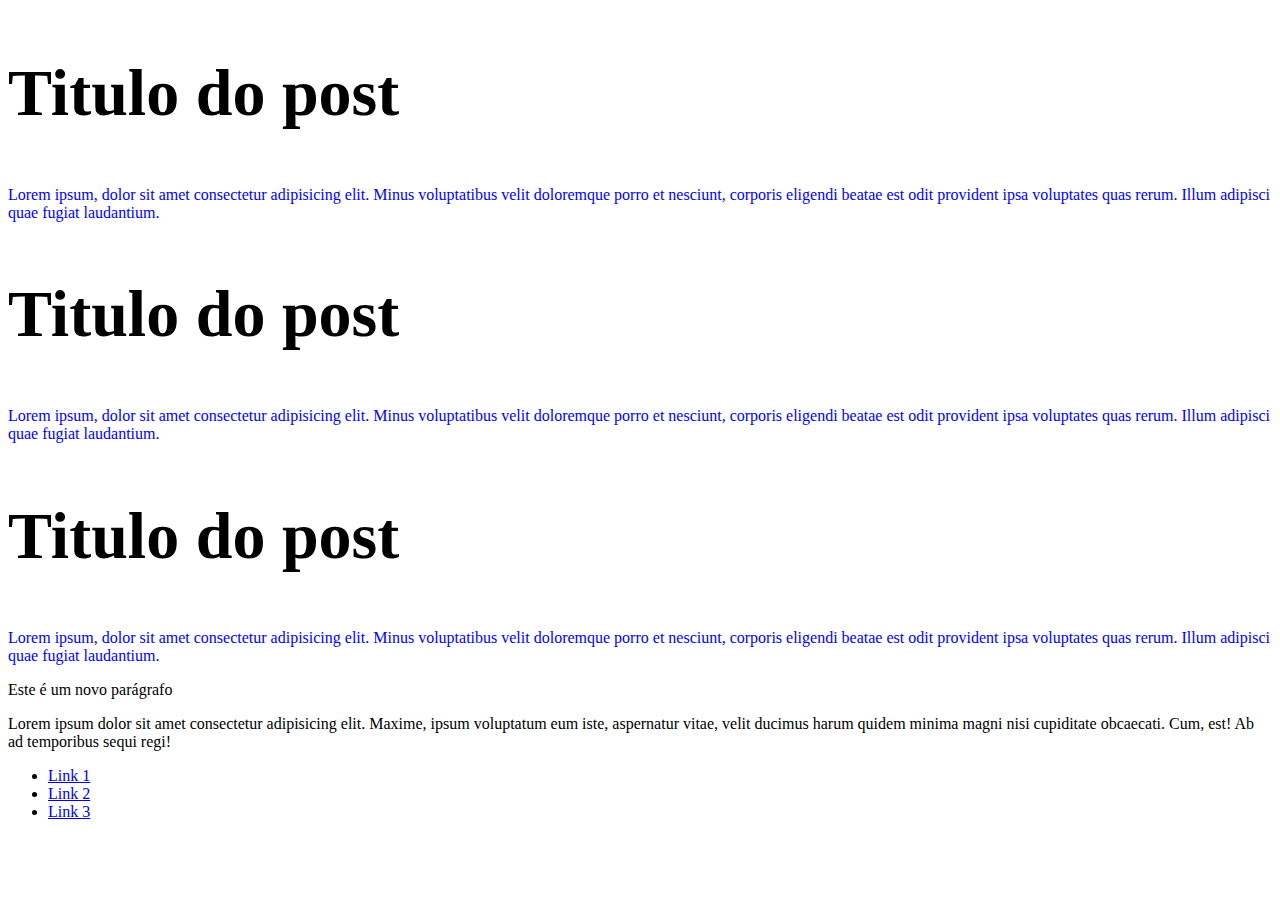
<file: DOM-selecao/index.html>
<!DOCTYPE html>
<html lang="pt-br">

<head>
    <meta charset="UTF-8">
    <meta name="viewport" content="width=device-width, initial-scale=1.0">
    <title>Dom - Seleção </title>
    <link rel="stylesheet" href="css/styles.css">
</head>

<body>
    <div id="content">
        <h2> Titulo do post</h2>
        <p class="text">
            Lorem ipsum, dolor sit amet consectetur adipisicing elit. Minus voluptatibus velit doloremque porro et
            nesciunt, corporis eligendi beatae est odit provident ipsa voluptates quas rerum. Illum adipisci quae fugiat
            laudantium.
        </p>

        <h2> Titulo do post</h2>
        <p class="text">
            Lorem ipsum, dolor sit amet consectetur adipisicing elit. Minus voluptatibus velit doloremque porro et
            nesciunt, corporis eligendi beatae est odit provident ipsa voluptates quas rerum. Illum adipisci quae fugiat
            laudantium.
        </p>

        <h2> Titulo do post</h2>
        <p class="text">
            Lorem ipsum, dolor sit amet consectetur adipisicing elit. Minus voluptatibus velit doloremque porro et
            nesciunt, corporis eligendi beatae est odit provident ipsa voluptates quas rerum. Illum adipisci quae fugiat
            laudantium.
        </p>

    </div>
    <div id="feature">
        <p>
            Lorem ipsum dolor sit amet consectetur adipisicing elit. Maxime, ipsum voluptatum eum iste, aspernatur
            vitae, velit ducimus harum quidem minima magni nisi cupiditate obcaecati. Cum, est! Ab ad temporibus sequi
            regi!
        </p>
    </div>

    <div class="links">
        
        <ul>
            <li><a href="#" class="link">Link 1</a></li>
            <li><a href="#" class="link">Link 2</a></li>
            <li><a href="#" class="link">Link 3</a></li>
        </ul>
    </div>


    <!-- relação do scritp JS -->
    <script src="js/scripts.js"></script>
</body>

</html>
</file>
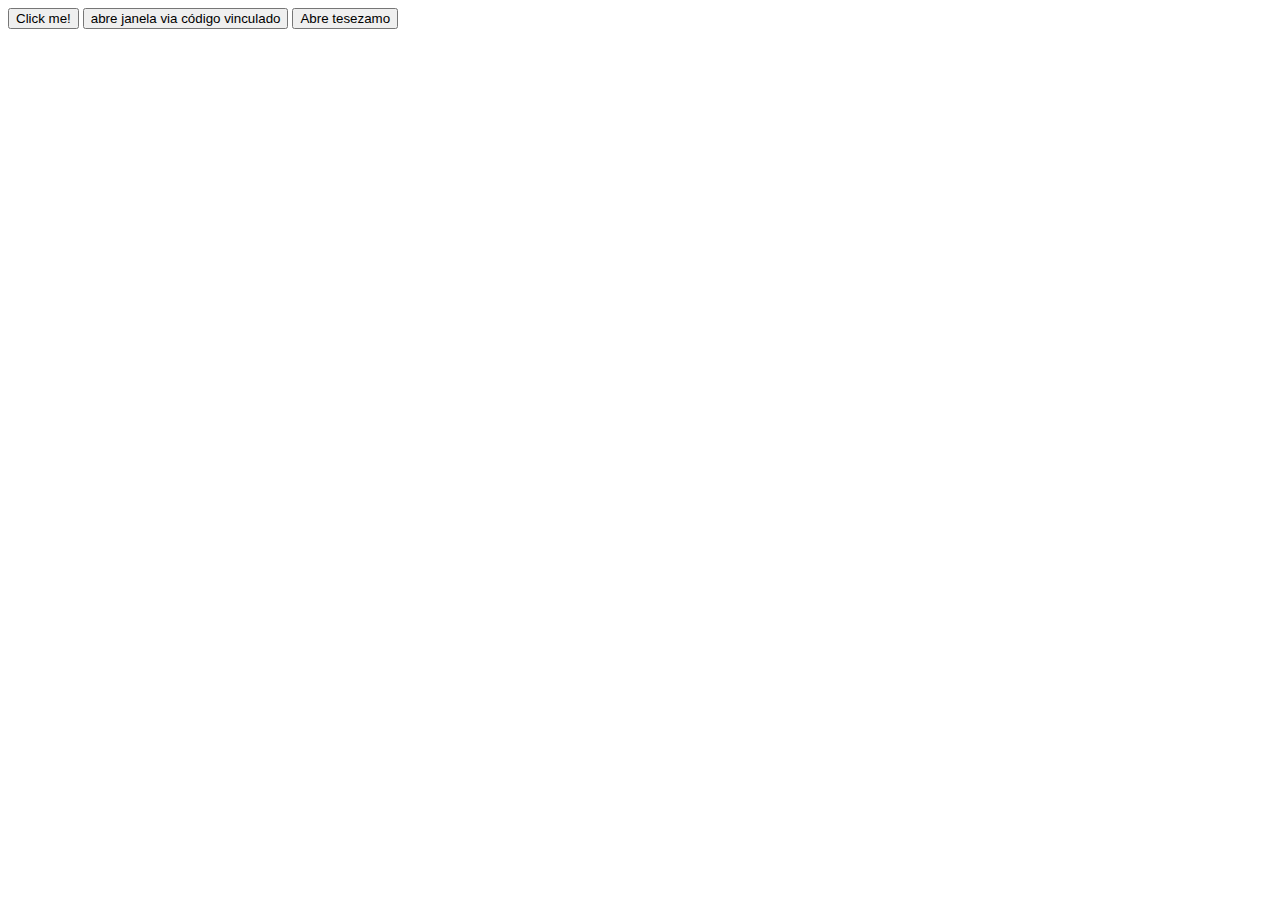
<file: DOM/index.html>
<!DOCTYPE html>
<html lang="en">

<head>
    <meta charset="UTF-8">
    <meta name="viewport" content="width=device-width, initial-scale=1.0">
    <title>JS DOM</title>
</head>

<body>
    <!-- feito dentro do atributo da tag -->
    <button onclick="alert('abrindo janela pelo js')">Click me!</button>
    
<!-- script vinculado -->
    <button id="abreAlertVinculado">
        abre janela via código vinculado
    </button>


<!--script incorporado  -->
<button id="abreAlert"> Abre tesezamo</button>
    <script>
        const btabreAlert = document.querySelector("#abreAlert")
        btabreAlert.addEventListener("click", () => {
            alert("Abrindo janela pelo script incorporado")
        })
    </script>
<script src="js/script.js">

</script>
</body>

</html>
</file>
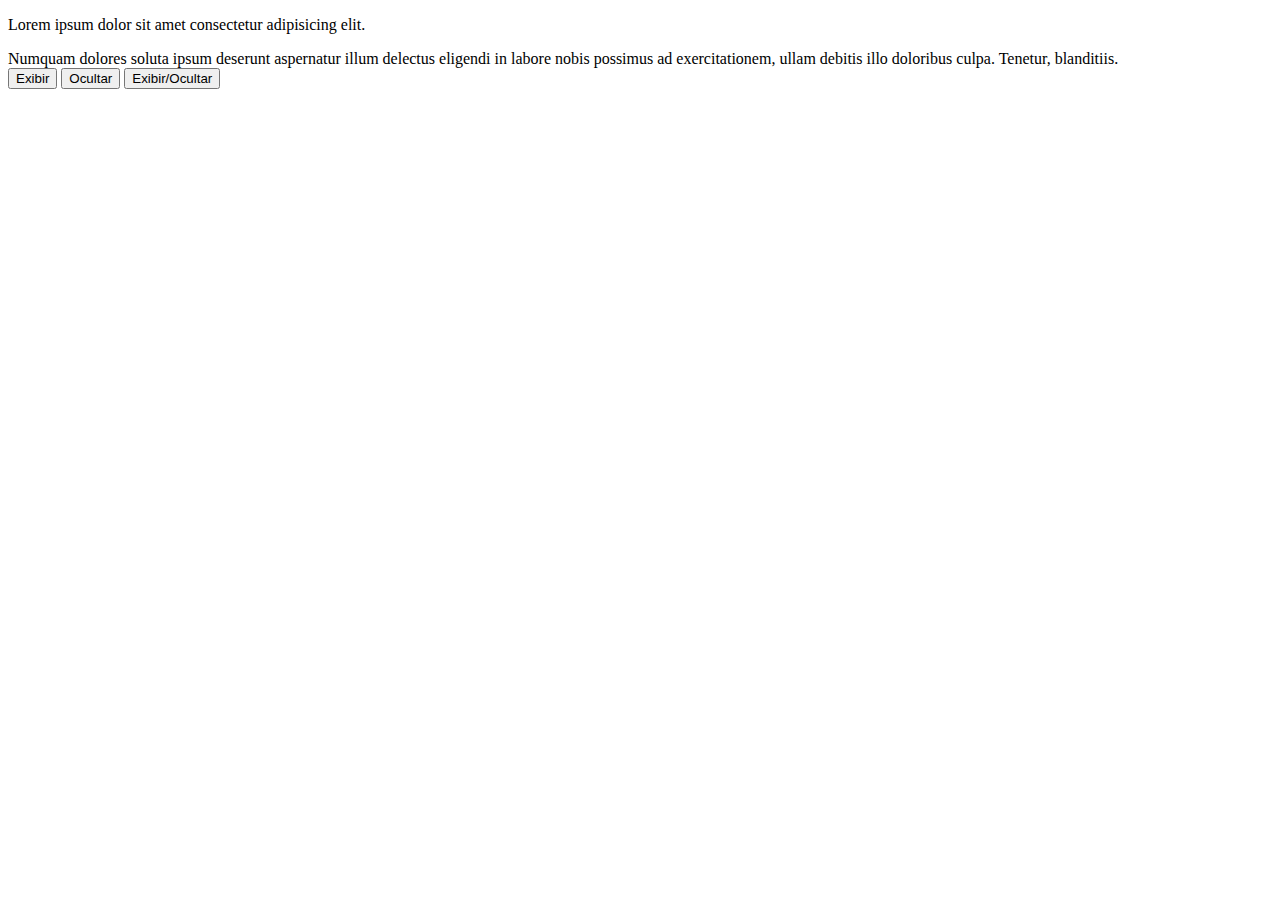
<file: Evento-mouse/index.html>
<!DOCTYPE html>
<html lang="en">
<head>
    <meta charset="UTF-8">
    <meta name="viewport" content="width=device-width, initial-scale=1.0">
    <title>Eventos de Mouse</title>
    <link rel="stylesheet" href="css/styles.css">
</head>
<body>
    <div id="content">
        <p>Lorem ipsum dolor sit amet consectetur adipisicing elit.</p> Numquam dolores soluta ipsum deserunt aspernatur illum delectus eligendi in labore nobis possimus ad exercitationem, ullam debitis illo doloribus culpa. Tenetur, blanditiis.
    </div>
 <button id="show">Exibir</button>
 <button id="hide">Ocultar</button>
 <button id="hideShowContent">Exibir/Ocultar</button>

    <script src="js/script.js"></script>
</body>
</html>
</file>
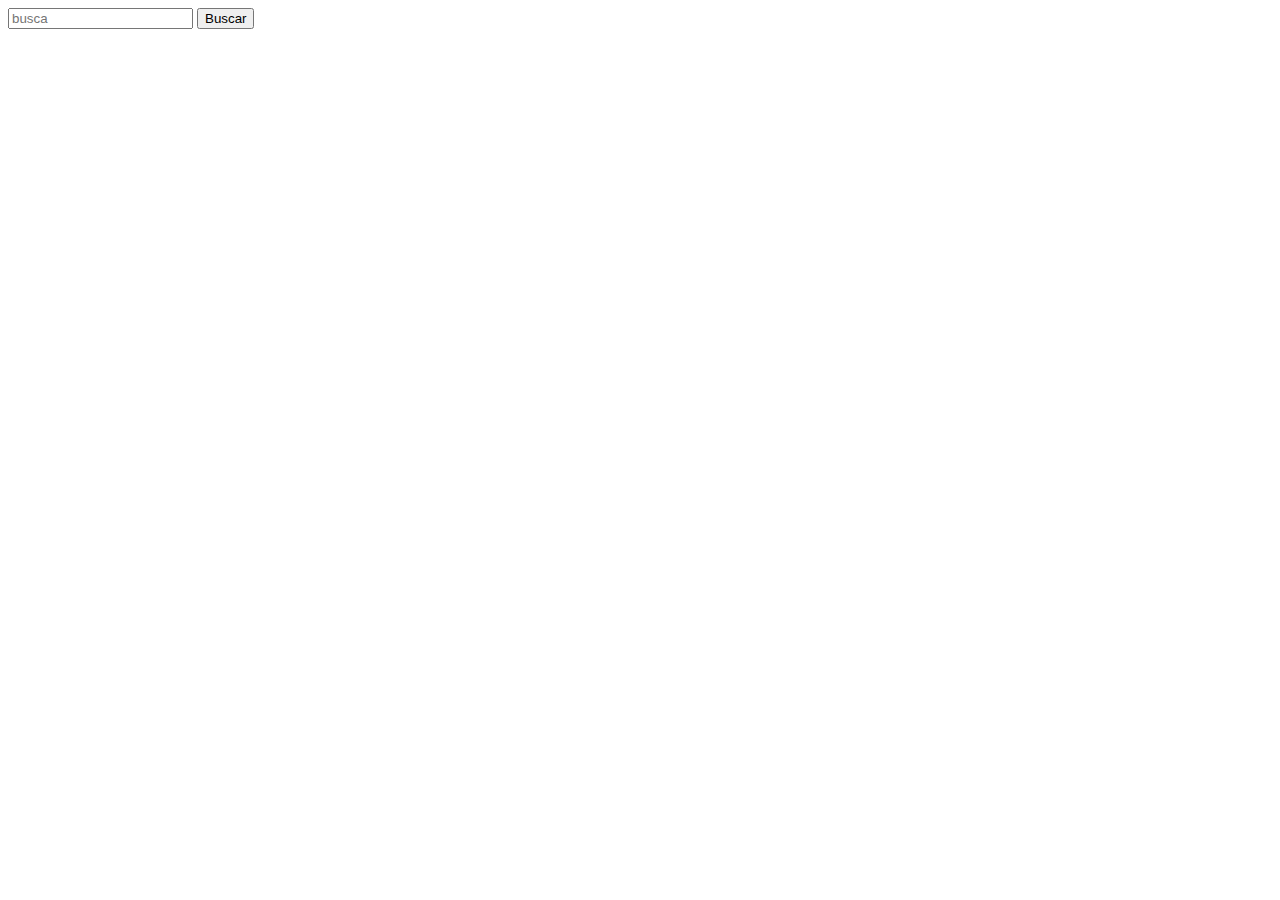
<file: Eventos-de-formulario/index.html>
<!DOCTYPE html>
<html lang="en">

<head>
    <meta charset="UTF-8">
    <meta name="viewport" content="width=device-width, initial-scale=1.0">
    <title>Eventos Formulário</title>
</head>

<body>

    <form id="formBusca">
        <input type="text" name="busca" id="busca" placeholder="busca">
        <button type="button" id="botaoBusca">Buscar</button>
    </form>

    <div id="resultado"></div>

    <script src="js/scripts.js"></script>
</body>

</html>
</file>
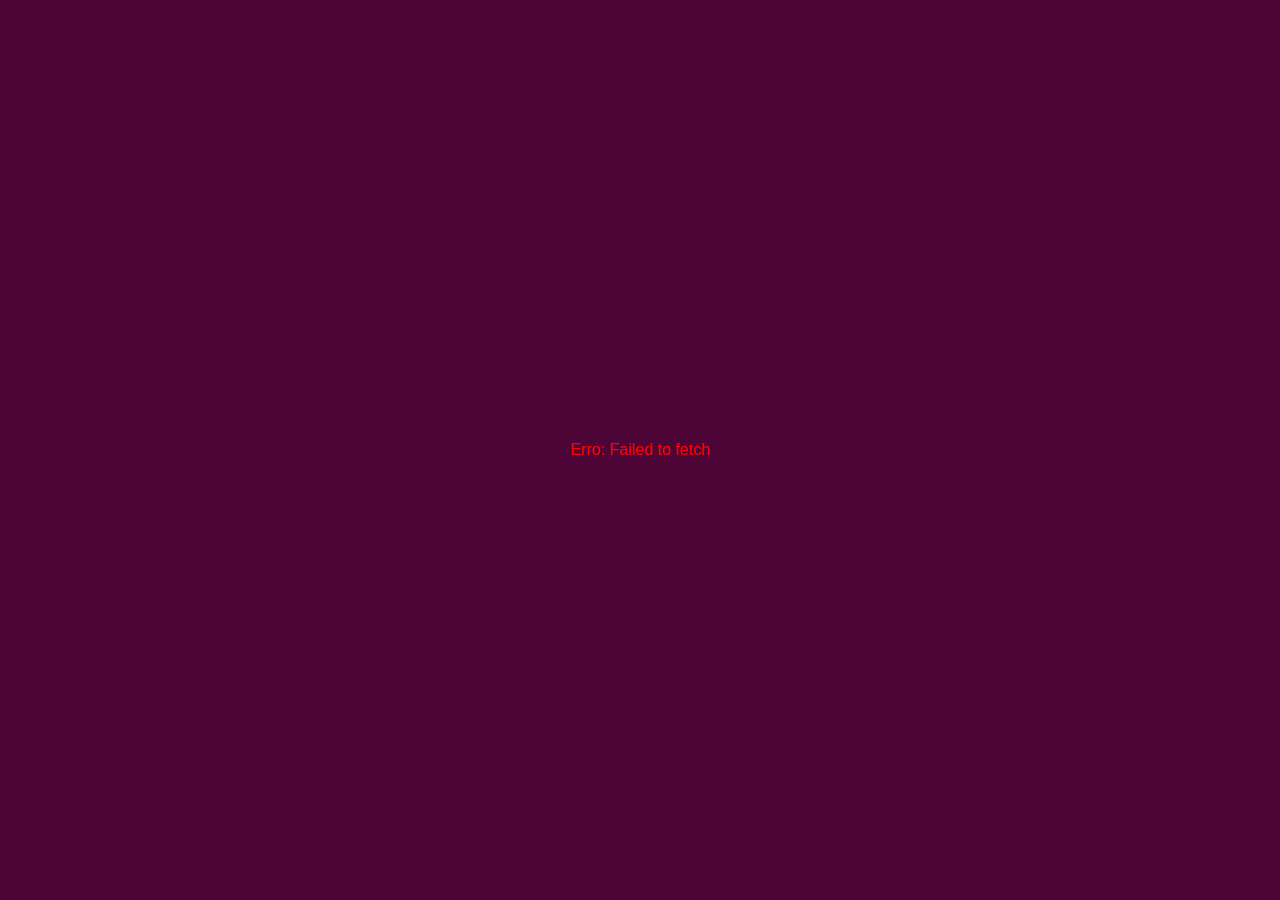
<file: FETCH/index.html>
<!DOCTYPE html>
<html lang="en">
<head>
    <meta charset="UTF-8">
    <meta name="viewport" content="width=device-width, initial-scale=1.0">
    <title>cardGitHub</title>
    <link rel="stylesheet" href="css/styles.css">
</head>
<body>
   <div id="app"></div>
    <script src="js/scripts.js"></script>
</body>
</html>
</file>
<file: DOM-selecao/css/styles.css>
.feature-links{
    color: #df1
}
</file>
<file: Evento-mouse/css/styles.css>
.hide{
    display:none;
}
.show{
    display:block;
}
</file>
<file: FETCH/css/styles.css>
/* styles.css */

body {
    font-family: Arial, sans-serif;
    background-color:rgb(77, 4, 55);
    display: flex;
    justify-content: center;
    align-items: center;
    height: 100vh;
    margin: 0;
}

#app {
    display: flex;
    flex-wrap: wrap;
    gap: 20px; /* Space between cards */
}

.card {
    background-color: white;
    border-radius: 10px;
    box-shadow: 0 2px 10px rgba(0, 0, 0, 0.1);
    padding: 20px;
    text-align: center;
    width: 200px; /* Fixed width for cards */
    border: 1px;

}

.card img {
    border-radius: 50%; /* Circular avatar */
    width: 100px; /* Avatar size */
    height: 100px; /* Avatar size */
    object-fit: cover; /* Maintain aspect ratio */
}

.card h2 {
    font-size: 1.5em;
    margin: 10px 0;
}

.card p {
    margin: 5px 0;
    color: #555;
}
</file>
